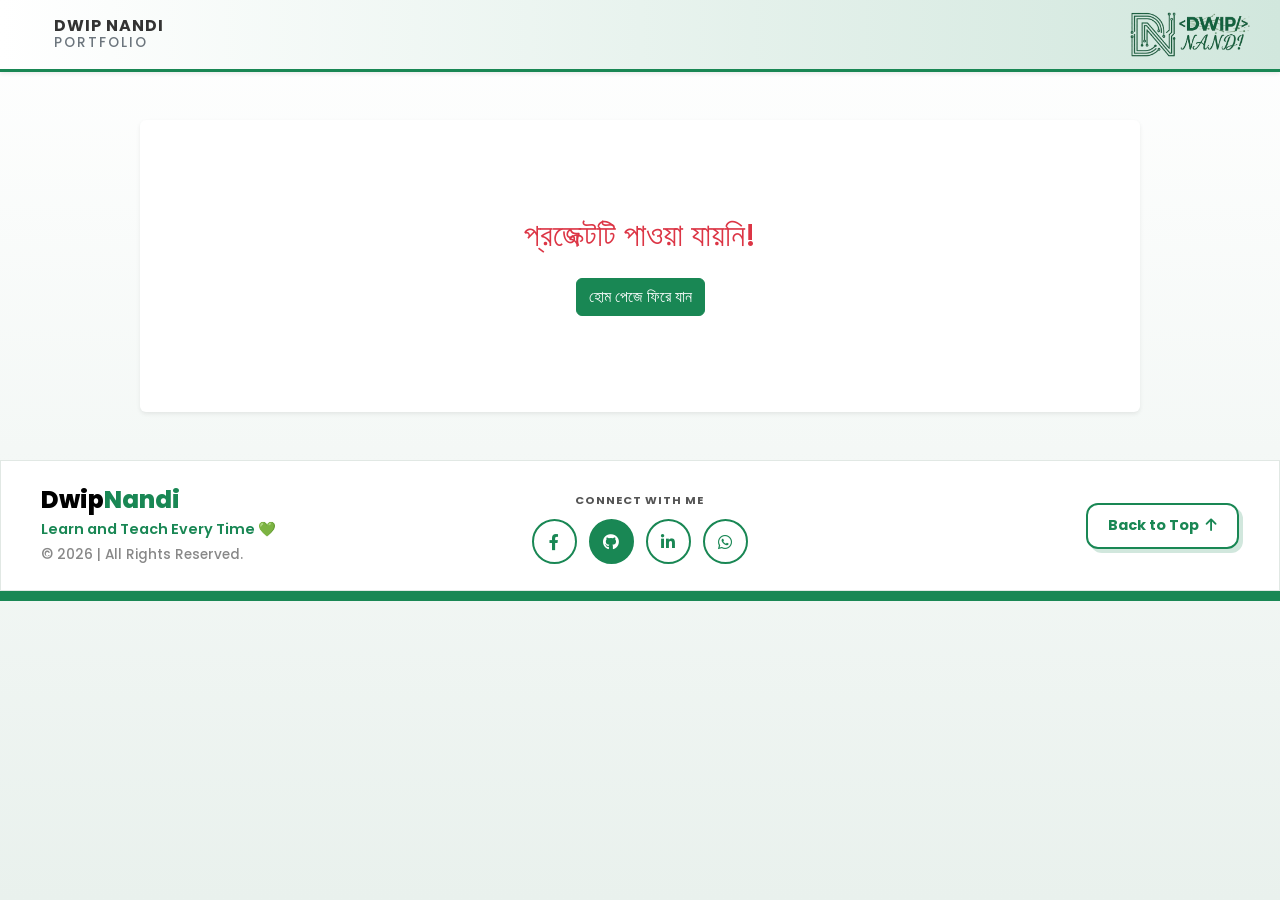
<file: project-details.html>
<!DOCTYPE html>
<html lang="en">
<head>
    <meta charset="UTF-8">
    <meta name="viewport" content="width=device-width, initial-scale=1.0">
    <title>Dwip Nandi | Project Details</title>
    <link rel="icon" type="image/x-icon" href="images/favicon.png">
    <link href="https://cdn.jsdelivr.net/npm/bootstrap@5.3.0/dist/css/bootstrap.min.css" rel="stylesheet">
    <link rel="stylesheet" href="https://cdnjs.cloudflare.com/ajax/libs/font-awesome/6.0.0/css/all.min.css">
    <link href="https://fonts.googleapis.com/css2?family=Poppins:wght@300;400;600;700&display=swap" rel="stylesheet">
    <link rel="stylesheet" href="style.css"> 
    
    <style>
        body {
            font-family: 'Poppins', sans-serif;
            background-color: #f8f9fa;
        }

        /* ডিটেইলস পেজের ইমেজের জন্য কাস্টম স্টাইল */
        .screenshot-card {
            background: #fff;
            padding: 10px;
            border-radius: 12px;
            box-shadow: 0 4px 12px rgba(0,0,0,0.05);
            transition: transform 0.3s ease, box-shadow 0.3s ease;
        }
        .screenshot-card:hover {
            transform: translateY(-5px);
            box-shadow: 0 8px 20px rgba(25, 135, 84, 0.15);
        }
        .screenshot-img {
            width: 100%;
            height: 190px;
            object-fit: cover;
            border-radius: 8px;
        }
        
        /* কাস্টম স্ক্রিনশট ডেসক্রিপশন/ক্যাপশন */
        .screenshot-caption {
            color: #198754 !important;
            font-size: 0.9rem;
            font-weight: 600;
            margin-top: 12px;
            margin-bottom: 2px;
        }
        
        /* ব্যাক বাটনের কাস্টম হোভার স্টাইল */
        .btn-custom-back {
            border-color: #198754 !important;
            color: #198754 !important;
            transition: all 0.3s ease-in-out;
            font-weight: 600;
            border-radius: 6px;
        }
        .btn-custom-back:hover {
            background-color: #198754 !important;
            color: #fff !important;
            transform: translateX(-3px);
        }

        /* My Projects প্রধান টাইটেল স্টাইল */
        .page-main-title {
            color: #198754;
            font-weight: 700;
            border-left: 5px solid #198754;
            padding-left: 15px;
            margin-bottom: 30px;
            font-size: 2.2rem;
            line-height: 1.1;
        }

        /* প্রতিটি সেকশনের সাব-হেডিং স্টাইল */
        .section-title {
            color: #212529;
            font-weight: 600;
            font-size: 1.4rem;
            position: relative;
            padding-bottom: 10px;
            margin-bottom: 25px;
        }
        .section-title::after {
            content: '';
            position: absolute;
            left: 0;
            bottom: 0;
            width: 50px;
            height: 3px;
            background-color: #198754;
            border-radius: 2px;
        }

        /* প্রজেক্ট ডেসক্রিপশন টেক্সট স্টাইল */
        #project-desc {
            color: #343a40 !important; /* প্রফেশনাল ডার্ক চারকোল কালার */
            font-size: 1.05rem;
            line-height: 1.8;
            text-align: justify;
            white-space: pre-line; /* নিউলাইন বা ব্রেকগুলো বজায় রাখার জন্য */
        }

        /* প্রিমিয়াম টেকনোলজি ব্যাজ */
        .tech-badge {
            background-color: rgba(25, 135, 84, 0.08) !important;
            color: #198754 !important;
            border: 1px solid rgba(25, 135, 84, 0.2);
            padding: 6px 14px;
            font-size: 0.85rem;
            font-weight: 600;
            border-radius: 50px;
        }

        /* ব্র্যান্ড নেমের নিচের Portfolio সাবটেক্সট */
        .brand-container {
            display: flex;
            flex-direction: column;
        }
        .portfolio-subtext {
            font-size: 0.85rem;
            color: #6c757d;
            letter-spacing: 2px;
            text-transform: uppercase;
            font-weight: 500;
            margin-top: -2px;
        }

        .video-container {
            position: relative;
            padding-bottom: 56.25%;
            height: 0;
            overflow: hidden;
            border-radius: 12px;
            box-shadow: 0 4px 15px rgba(0,0,0,0.08);
        }
        .video-container iframe {
            position: absolute;
            top: 0;
            left: 0;
            width: 100%;
            height: 100%;
            border: 0;
        }
        #content {
            width: 100% !important;
            padding-left: 0 !important;
            margin-left: 0 !important;
        }
    </style>
</head>
<body>

    <div id="content">
        
        <div class="top-navbar shadow-sm d-flex align-items-center">
            <div class="ms-4 brand-container">
                <div class="brand-name" style="margin-bottom: 0; line-height: 1.2;">DWIP NANDI</div>
                <div class="portfolio-subtext">Portfolio</div>
            </div>
            <div class="ms-auto logo-section">
                <a href="index.html#home"><img src="DwipNandi.png" alt="Logo" class="top-logo"></a>
            </div>
        </div>

        <div class="container bg-white my-5 p-4 p-md-5 rounded shadow-sm" id="details-container" style="max-width: 1000px;">
            
            <h2 class="page-main-title">My Projects</h2>

            <a href="index.html#projects" class="btn btn-custom-back btn-sm mb-4">← Go to the Project List...</a>

            <h1 id="project-title" class="fw-bold text-dark mb-3" style="font-size: 2.5rem;">Project Title</h1>
            <div id="project-tech" class="mb-4 d-flex flex-wrap gap-2"></div>

            <hr class="my-4" style="opacity: 0.15;">

            <h3 class="section-title">Project Features & Screenshots</h3>
            <div class="row g-4 mb-5" id="project-screenshots"></div>

            <h3 class="section-title">Project Description</h3>
            <p id="project-desc" class="mb-5">
                project description is there...
            </p>

            <div id="video-section" class="d-none">
                <h3 class="section-title">Project Video</h3>
                <div class="video-container mb-4">
                    <iframe id="project-video" src="" allowfullscreen></iframe>
                </div>
            </div>
        </div>

        <div class="container_footer pb-2">
            <footer id="footer" class="footer-card shadow-sm">
                <div class="row align-items-center">
                    <div class="col-lg-4 col-md-12 text-center text-lg-start mb-3 mb-lg-0">
                        <h4 class="footer-logo mb-1">Dwip<span>Nandi</span></h4>
                        <p class="footer-tagline mb-1">Learn and Teach Every Time 💚</p>
                        <p class="footer-copy mb-0">© <span id="currentYear"></span> | All Rights Reserved.</p>
                    </div>
                    <div class="col-lg-4 col-md-6 text-center mb-3 mb-lg-0">
                        <span class="social-label">CONNECT WITH ME</span>
                        <div class="footer-social-icons mt-2">
                            <a href="#" class="social-circle"><i class="fab fa-facebook-f"></i></a>
                            <a href="#" class="social-circle active"><i class="fab fa-github"></i></a>
                            <a href="#" class="social-circle"><i class="fab fa-linkedin-in"></i></a>
                            <a href="#" class="social-circle"><i class="fab fa-whatsapp"></i></a>
                        </div>
                    </div>
                    <div class="col-lg-4 col-md-6 text-center text-lg-end">
                        <a href="index.html#home" class="btn-back-top">
                            Back to Top <i class="fas fa-arrow-up ms-1"></i>
                        </a>
                    </div>
                </div>
            </footer>
        </div>

    </div>

    <script src="https://cdn.jsdelivr.net/npm/bootstrap@5.3.0/dist/js/bootstrap.bundle.min.js"></script>

    <script>
        document.getElementById('currentYear').textContent = new Date().getFullYear();
        const projectsData = {
            "store-management": {
                title: "Stockify",
                tech: ["PHP", "MySQL", "Bootstrap","JavaScript","HTML","CSS"],
                desc: `Stockify is a dynamic, all-in-one store and inventory management system designed to effortlessly streamline operations for any business. Built with a focus on automation and user experience, it bridges the gap between merchants and customers through an intuitive dual-panel architecture. It features smart automation like barcode scanning for instantaneous sales and stock updates, alongside proactive notifications that alert the admin before a product runs out of stock or expires. With built-in analytical tools like Profit and Discount calendars, Stockify empowers business owners with data-driven insights while keeping customers engaged with real-time deals.

                Key Features:
                   • Smart Barcode Scanning: Seamlessly add new items to the inventory and process sales instantly by simply scanning product barcodes.

                   • Dynamic Stock & Expiry Control: Track inventory levels and expiration dates effortlessly, with automated notifications for low-stock items and options to dynamically remove expired products.

                   • Interactive Profit Calendar: A visual calendar dashboard that tracks daily and monthly revenue, displaying exact profit margins per product and overall business growth.

                   • Customer-Centric Discount Calendar: A dedicated public calendar where buyers can instantly check active deals, current discounts, and special offers of the day.

                   • Dual-Panel Architecture: Features a highly secure, login-protected Admin/Seller Panel for business management, and a hassle-free, login-free Customer Panel for buyers.

                   • Advanced Daily & Monthly Reporting: Generates comprehensive daily and monthly reports tracking total products added, items sold, and detailed financial performance.`,
                screenshots: [
                    { src: "project_img/project1/screenshot1.png", caption: "Admin Login" }, 
                    { src: "project_img/project1/screenshot3.png", caption: "Product List for Customer" }, 
                    { src: "project_img/project1/screenshot5.png", caption: "Feature Products" }, 
                    { src: "project_img/project1/screenshot6.png", caption: "Discount Calender" }, 
                    { src: "project_img/project1/screenshot7.png", caption: "Main dashbord" }, 
                    { src: "project_img/project1/screenshot9.png", caption: "main dash bord" }, 
                    { src: "project_img/project1/screenshot10.png", caption: "profit calender" }, 
                    { src: "project_img/project1/screenshot11.png", caption: "Add product" }, 
                    { src: "project_img/project1/screenshot12.png", caption: "Product list for Saler" }, 
                    
                ],
                videoUrl: "https://www.youtube.com/embed" 
            },
       
            "next-gen-ai-platform": {
                title: "Next-Gen AI Platform",
                tech: ["Laravel", "Groq API", "Bootstrap CSS", "JavaScript", "HTML", "CSS"],
                desc: `Next-Gen AI Platform is an advanced, AI-driven mock interview and interactive learning ecosystem engineered to help candidates and students master their viva preparations. Powered by Laravel and integrated with the ultra-fast Groq API, this platform delivers a highly responsive and realistic environment to simulate professional job interviews and academic labs. With full voice and text interaction capabilities, it bridges the gap between theoretical knowledge and real-time communication success.

                Key Features:
                  • Smart Admin & AI Training Panel: Allows administrators or instructors to pre-configure specialized fields, target sectors, or custom interview topics. It features advanced AI behavior prompting, enabling users to inject specific guidelines and custom datasets that train the AI to ask precise, context-aware questions during sessions.

                  • Dynamic Interview Room (CV-Based Evaluation): An automated simulation chamber where candidates can dynamically upload their custom CVs to experience a tailored job interview. Users can type their answers to the AI's prompts, which are then analyzed in real-time to generate instant scores out of 10, highlight precise areas of improvement, and deliver an overall performance grade.

                  • Interactive AI Study Lab (Voice & Text Interaction): A next-gen educational hub built for deep learning. Students can upload a document or type a specific topic, and the AI will read out the questions dynamically using Voice-to-Text and Text-to-Voice. Users can respond by either typing or talking directly, and the AI evaluates the logical accuracy and validity of their inputs instantly.`,
                screenshots: [
                  { src: "project_img/project2/project2.png", caption: "Next-Gen AI Platform Hub" }, 
                  { src: "project_img/project2/screenshot5.png", caption: "Admin Panel & AI Training Settings" }, 
                  { src: "project_img/project2/screenshot3.png", caption: "Interview Room - Dynamic CV Upload" }, 
                  { src: "project_img/project2/screenshot1.png", caption: "AI Study Lab - Voice & Text Interaction" },
                  { src: "project_img/project2/screenshot2.png", caption: "Result of Interview" },
                  { src: "project_img/project2/screenshot4.png", caption: "Result & Analysis" }
               ],
               videoUrl: "https://www.youtube.com/embed/" 
            },
            "identity-track": {
                title: "IdentityTrack",
                tech: ["PHP (OOP)", "MySQL", "Bootstrap", "JavaScript", "HTML", "CSS"],
                desc: `IdentityTrack is a centralized genealogical tracking and heritage preservation ecosystem built with Core PHP and MySQL, heavily anchored on Tree Data Structure mechanics. It addresses a critical modern problem—the gradual loss of ancestral records, documents, and historical identities across generations. By mapping lineages in a dynamic, generation-wise hierarchy, it allows users to link great-grandparents to future descendants seamlessly. Beyond tracing roots, IdentityTrack serves as a secure, multidimensional archive that preserves cultural legacy and tracks hereditary medical histories to promote proactive health awareness among future generations.

                Key Features:
                  • Dynamic Tree-Based CRUD Navigation: Features an intuitive, algorithmically driven tree layout where users can visualize lineages and dynamically add, update, or remove parent and child nodes in real-time.

                  • Multi-Category Relational Data Vault: Structures data highly efficiently by maintaining isolated database tables for deep categorization, including Comprehensive Personal Details, Educational History, Professional/Career Paths, and Vital Medical Records.

                  • Exclusive Family Namespacing: Integrates a strict registration system allowing each family unit to secure a globally unique family identifier name, preventing duplicate configurations.

                  • Multimedia Heritage Archiving: Equipped with a robust storage system supporting documents, historic photographs, audio clips, and legacy videos to keep ancestral memories alive forever.

                  • Generation-Aware Search & UI: Implements granular filtering algorithms to locate specific individuals or whole generations instantly. Fully integrated with an OOP-secured backend and an optimized Night Mode toggle for enhanced user experience.`,
                screenshots: [
                  { src: "project_img/project3/project4.png", caption: "Interactive Tree Structure Interface" }, 
                  { src: "project_img/project3/screenshot6.png", caption: "Multi-Category Relational Dashboard" }, 
                  { src: "project_img/project3/screenshot8.png", caption: "Hereditary Medical Record Tracking" }, 
                  { src: "project_img/project3/screenshot14.png", caption: "Generation-Wise Advanced Search" },
                  { src: "project_img/project3/screenshot7.png", caption: "Night Mode UI Layout" },
                  { src: "project_img/project3/screenshot11.png", caption: "Dynamic update delete feature" },
                  { src: "project_img/project3/screenshot10.png", caption: "Relation show via step" },
                  { src: "project_img/project3/screenshot5.png", caption: "New Identity registration" },
                  { src: "project_img/project3/screenshot4.png", caption: "Check Identity availaility" }
                ],
                videoUrl: "" 
            },


            "corpflow-erp": {
                title: "CorpFlow ERP",
                tech: ["PHP (OOP)", "MySQL", "JavaScript", "HTML", "CSS"],
                desc: `CorpFlow ERP is a robust, modular enterprise resource planning system engineered with a core focus on PHP Object-Oriented Programming (OOP) principles. The platform is designed to provide seamless administrative control over corporate resources, asset lifecycles, and internal support ticketing systems. By leveraging clean OOP architecture, CorpFlow ensures scalability, data integrity, and efficient management of company workflows through a centralized, role-based admin interface.

                Key Features:
                   • Role-Based Access Control: A secure, multi-tier login system that differentiates administrative privileges, ensuring sensitive data is managed only by authorized personnel.

                   • Integrated Ticketing System: A streamlined module for managing workplace issues, allowing employees to submit tickets and administrators to track, prioritize, and resolve them in real-time (Screenshot 2026-07-05 164807.png).

                   • Asset Inventory Management: A comprehensive tracking system to monitor office electronics and networking assets, keeping a clear record of their assignment status and serial numbers.

                   • Centralized Dashboard: Provides an instant overview of organizational health, including ticket summaries and performance metrics, helping admins make data-driven decisions at a glance.`,
                screenshots: [
                   { src: "project_img/project4/project3.png", caption: "Admin Pannel" }, 
                   { src: "project_img/project4/screenshot1.png", caption: "Login Authentication Interface" }, 
                   { src: "project_img/project4/screenshot2.png", caption: "Admin Dashboard Overview" }, 
                   { src: "project_img/project4/screenshot3.png", caption: "Ticket Management System" }, 
                   { src: "project_img/project4/screenshot4.png", caption: "New Ticket Submission Form" },
                   { src: "project_img/project4/screenshot5.png", caption: "Asset Inventory & Tracking" }
    ],
    videoUrl: "https://www.youtube.com/embed/" 
},

            "ai-study-aaaa": {
                title: "AI Study Lab",
                tech: ["Laravel", "Tailwind CSS", "Python API"],
                desc: `ইঞ্জিনিয়ারিং স্টুডেন্টদের জন্য একটি আধুনিক ভয়েস-অ্যাসিস্টেড ল্যাব প্ল্যাটফর্ম যা জটিল টপিকগুলোকে সহজ করে তোলে। এই প্ল্যাটফর্মে এআই ভয়েস কমান্ডের মাধ্যমে বিভিন্ন ল্যাব এক্সপেরিমেন্টের গایدলাইন এবং সリューション সহজেই খুঁজে পাওয়া যায়।`,
                screenshots: [
                    { src: "images/project2.png", caption: "হোম পেজ ও এআই ইন্টারফেস" },
                    { src: "images/project2_lab.png", caption: "ভয়েস কমান্ড এক্সপেরিমেন্ট প্যানেল" }
                ],
                videoUrl: "https://www.youtube.com/embed/dQw4w9WgXcQ" 
            }


        };

        const urlParams = new URLSearchParams(window.location.search);
        const projectId = urlParams.get('id');

        if (projectId && projectsData[projectId]) {
            const project = projectsData[projectId];
            document.getElementById('project-title').innerText = project.title;
            document.getElementById('project-desc').innerText = project.desc;

            const techContainer = document.getElementById('project-tech');
            project.tech.forEach(t => {
                techContainer.innerHTML += `<span class="badge tech-badge">${t}</span>`;
            });

            const screenshotContainer = document.getElementById('project-screenshots');
            project.screenshots.forEach(item => {
                screenshotContainer.innerHTML += `
                    <div class="col-sm-6 col-md-6 col-lg-4">
                        <div class="screenshot-card text-center">
                            <img src="${item.src}" class="screenshot-img" alt="${project.title}" onerror="this.src='https://placehold.co/600x400?text=No+Image'">
                            <p class="screenshot-caption">${item.caption}</p>
                        </div>
                    </div>
                `;
            });

            if (project.videoUrl) {
                document.getElementById('project-video').src = project.videoUrl;
                document.getElementById('video-section').classList.remove('d-none');
            }
        } else {
            document.getElementById('details-container').innerHTML = `
                <div class="text-center py-5">
                    <h2 class="text-danger">প্রজেক্টটি পাওয়া যায়নি!</h2>
                    <a href="index.html" class="btn btn-success mt-3">হোম পেজে ফিরে যান</a>
                </div>
            `;
        }
    </script>
</body>
</html>
</file>
<file: style.css>
:root {
    --green-dark: #157347;
    --green-main: #198754;
    --green-light: #e9f5ee;
    --sidebar-width: 260px;
}

body {
    font-family: 'Poppins', sans-serif;
    background-color: #f8fdfb;
    overflow-x: hidden;
    background: linear-gradient(180deg, #ffffff 0%, #e9f1ed 100%);
    background-attachment: fixed; /* স্ক্রল করলেও ব্যাকগ্রাউন্ড স্থির থাকবে */
}

/* Sidebar Styling */
#sidebar {
    width: 260px;
    height: 100vh;
    position: fixed;
    top: 0;
    left: 0;
    background: linear-gradient(180deg, #ffffff 0%, #d1e7dd 100%);
    box-shadow: 4px 0 20px rgba(25, 135, 84, 0.1);
    transition: all 0.4s cubic-bezier(0.77, 0, 0.175, 1);
    z-index: 1000;
    border-right: 1px solid rgba(25, 135, 84, 0.2);
    
    /* ফ্লেক্সবক্স ব্যবহার করে হেডার আর মেনু আলাদা করা হয়েছে */
    display: flex;
    flex-direction: column;
}

/* সাইডবার হেডার - এটি সবসময় উপরে স্থির থাকবে */
#sidebar .sidebar-header {
    padding: 50px 25px 20px 25px;
    text-align: center;
    border-bottom: 1px solid rgba(25, 135, 84, 0.1);
    flex-shrink: 0; /* এটি যেন স্ক্রল না হয় */
    background: transparent;
}

#sidebar .sidebar-header h3 {
    color: #198754;
    font-weight: 800;
    font-size: 1.5rem;
    letter-spacing: 2px;
    margin: 0;
    text-transform: uppercase;
}

/* মেনু লিস্ট - শুধু এই অংশটুকু স্ক্রল করবে */
#sidebar ul {
    flex-grow: 1; 
    overflow-y: auto; /* এখানে স্ক্রলিং চালু করা হয়েছে */
    overflow-x: hidden;
    padding: 10px 0 30px 0;
    list-style: none;
    margin: 0;
}

/* --- প্রিমিয়াম স্ক্রলবার ডিজাইন --- */
#sidebar ul::-webkit-scrollbar {
    width: 5px;
}
#sidebar ul::-webkit-scrollbar-thumb {
    background: #198754;
    border-radius: 10px;
}

/* মেনু আইটেম ও তোর আগের সব স্টাইল */
#sidebar ul li a {
    padding: 15px 25px;
    display: flex;
    align-items: center;
    color: #444;
    text-decoration: none;
    font-weight: 500;
    margin: 5px 15px;
    border-radius: 12px;
    transition: all 0.3s ease;
    position: relative;
}

/* আইকন স্টাইল */
#sidebar ul li a i {
    margin-right: 15px;
    color: #198754;
    font-size: 1.2rem;
    transition: 0.3s;
}

/* --- সেই ডাইনামিক হোভার ইফেক্ট --- */
#sidebar ul li a:hover {
    background-color: #ffffff;
    color: #157347;
    transform: translateX(10px); /* ডানে সরে আসার সেই সুন্দর ইফেক্ট */
    box-shadow: 0 5px 15px rgba(25, 135, 84, 0.1);
}

#sidebar ul li a:hover i {
    transform: scale(1.2) rotate(-5deg);
}

/* একটিভ মেনু স্টাইল */
#sidebar ul li.active a {
    background-color: #198754;
    color: #ffffff !important;
    box-shadow: 0 8px 20px rgba(25, 135, 84, 0.2);
}

#sidebar ul li.active a i {
    color: #ffffff;
}

/* যখন মেনু হাইড হবে */
#sidebar.active {
    margin-left: -260px;
}

/* Content Area */
#content {
    width: calc(100% - var(--sidebar-width));
    margin-left: var(--sidebar-width);
    transition: all 0.3s;
    min-height: 100vh;
}

#content.active {
    width: 100%;
    margin-left: 0;
}

/* Top Navbar with Bars Icon */
.top-navbar {
    padding: 15px 30px;
    background: #fff;
    display: flex;
    align-items: center;
    position: sticky;
    top: 0;
    z-index: 99;
}

.toggle-icon {
    cursor: pointer;
    font-size: 22px;
    color: var(--green-main);
    transition: 0.3s;
}

.toggle-icon:hover {
    transform: scale(1.1);
}

.brand-name {
    font-weight: 700;
    color: #333;
    letter-spacing: 1px;
}

/* টপ বার লোগো স্টাইল */
.logo-section {
    display: flex;
    align-items: center;
}

.top-logo {
    height: 40px; /* তোর লোগোর উচ্চতা অনুযায়ী এটা পরিবর্তন করতে পারিস */
    width: auto;
    object-fit: contain;
    transition: 0.3s;
}

.top-logo:hover {
    transform: scale(1.1); /* লোগোর ওপর মাউস নিলে একটু বড় হবে */
}

/* মোবাইল ভিউতে লোগো ছোট করার জন্য */
@media (max-width: 576px) {
    .top-logo {
        height: 30px;
    }
}

/* top bar backround */
.top-navbar {
    padding: 12px 30px;
    /* ব্যাকগ্রাউন্ড গ্রিন কালারটা আরেকটু ডিপ করা হয়েছে */
    background: linear-gradient(90deg, #ffffff 0%, #d1e7dd 100%);
    display: flex;
    align-items: center;
    position: sticky;
    top: 0;
    z-index: 99;
    /* নিচে একটি শক্তিশালী গ্রিন বর্ডার */
    border-bottom: 3px solid #198754;
    box-shadow: 0 4px 12px rgba(0, 0, 0, 0.08);
}

/* টগল আইকনের জন্য নতুন হোভার ইফেক্ট */
.toggle-icon {
    cursor: pointer;
    font-size: 24px;
    color: #198754;
    padding: 8px;
    border-radius: 50%;
    transition: all 0.4s ease; /* স্মুথ ট্রানজিশন */
    display: flex;
    align-items: center;
    justify-content: center;
}

.toggle-icon:hover {
    background-color: #198754; /* হোভার করলে ব্যাকগ্রাউন্ড গ্রিন হবে */
    color: #ffffff; /* আইকন সাদা হয়ে যাবে */
    transform: rotate(90deg); /* আইকনটি ৯০ ডিগ্রি ঘুরবে, যা দেখতে ডাইনামিক লাগে */
}

/* ব্র্যান্ড নেম বা নামের জন্য হোভার */
.brand-name {
    font-weight: 700;
    color: #333;
    letter-spacing: 1px;
    cursor: default;
    transition: 0.3s;
}

.brand-name:hover {
    color: #198754; /* নামের ওপর মাউস নিলে গ্রিন হবে */
    text-shadow: 1px 1px 2px rgba(25, 135, 84, 0.2);
}

/* লোগোর জন্য হোভার ইফেক্ট */
.top-logo {
    height: 45px;
    width: auto;
    transition: all 0.3s ease;
}

.top-logo:hover {
    transform: scale(1.15) rotate(-5deg); /* লোগো একটু বড় হবে এবং হালকা বাঁকবে */
    filter: drop-shadow(0 5px 10px rgba(0, 0, 0, 0.2));
}
/* for why my profile start at under the top ber */
section {
    scroll-margin-top: 80px; 
}

/* কন্টেন্ট এরিয়ার মেইন সেটিংস */
#content {
    min-height: 100vh;
}
/* Section Designs */
.section-title {
    color: var(--green-main);
    font-weight: 700;
    border-left: 5px solid var(--green-main);
    padding-left: 15px;
    margin-bottom: 25px;
}

.slider-container {
    border-radius: 15px;
    overflow: hidden;
    border: 4px solid #fff;
}

.carousel-item img {
    height: 400px;
    object-fit: cover;
}

/* স্লাইডারের মেইন ইমেজ স্টাইল */
.slider-img {
    width: 100%;
    object-fit: cover; /* এটি ছবিকে স্ট্রেচ হতে দেবে না, বরং সুন্দরভাবে ফিট করবে */
    object-position: center; /* ছবির মাঝখানের অংশকে ফোকাসে রাখবে */
}

/* ডেক্সটপের জন্য সাইজ (১৬:৯ রেশিও সাধারণত স্ট্যান্ডার্ড) */
@media (min-width: 992px) {
    .slider-img {
        height: 500px; /* তোর পছন্দমতো হাইট দিতে পারিস */
    }
}

/* ট্যাবলেটের জন্য সাইজ */
@media (min-width: 576px) and (max-width: 991px) {
    .slider-img {
        height: 400px;
    }
}

/* ফোনের জন্য সাইজ (যেহেতু ফোন ভিউ লম্বা হয়) */
@media (max-width: 575px) {
    .slider-img {
        height: 550px; /* ফোনের লম্বা ইমেজের জন্য হাইট বাড়িয়ে দেওয়া হয়েছে */
    }
}

.project-card {
    transition: 0.3s;
    border-radius: 15px;
}

.project-card:hover {
    transform: translateY(-10px);
    box-shadow: 0 15px 30px rgba(25, 135, 84, 0.1) !important;
}

.gallery-item {
    cursor: pointer;
    transition: 0.4s;
}

.gallery-item:hover {
    transform: scale(1.05);
    filter: brightness(80%);
}

.social-icons a {
    color: #666;
    font-size: 20px;
    margin: 0 10px;
    transition: 0.3s;
}

.social-icons a:hover {
    color: var(--green-main);
}

/* Responsiveness */
@media (max-width: 768px) {
    #sidebar { margin-left: calc(-1 * var(--sidebar-width)); }
    #content { margin-left: 0; width: 100%; }
    #sidebar.active { margin-left: 0; }
}

/* কন্টেন্ট এরিয়ার কার্ডগুলো যেন সাদা থাকে, তাহলে ওগুলো ভেসে উঠবে */
.section-card {
    background: #ffffff;
    border-radius: 15px;
    padding: 30px;
    box-shadow: 0 10px 30px rgba(25, 135, 84, 0.05);
    margin-bottom: 30px;
}

.content-section {
    background: #ffffff;
    border-radius: 15px;
    padding: 30px;
    margin-bottom: 25px;
    box-shadow: 0 4px 20px rgba(0, 0, 0, 0.05); /* হালকা শ্যাডো */
    border: 1px solid rgba(25, 135, 84, 0.1); /* হালকা সবুজ বর্ডার */
}

/* my-profile section */
.stat-box {
    background: #fff;
    padding: 25px;
    border-radius: 15px;
    border-bottom: 3px solid #198754; /* নিচে একটি সবুজ বর্ডার */
    transition: transform 0.3s ease, box-shadow 0.3s ease;
}

.stat-box:hover {
    transform: translateY(-8px); /* হোভার করলে সামান্য উপরে উঠবে */
    box-shadow: 0 10px 20px rgba(25, 135, 84, 0.15) !important;
}

.stat-box i {
    font-size: 2rem;
}

.stat-box h2 {
    font-weight: 800;
    margin-bottom: 5px;
}

.stat-box p {
    font-size: 0.9rem;
    color: #6c757d;
    font-weight: 500;
    margin: 0;
}

/* সোশ্যাল আইকন স্টাইল */
.social-icons a {
    font-size: 1.5rem;
    /* color: #198754; */
    transition: 0.3s;
}

.social-icons a:hover {
    color: #157347;
}
.profile-card{
    border-bottom: 3px solid #157347;
}

/* ------------------------------------About me section---------------- */
/* সেকশন টাইটেল */
.section-title {
    color: #198754;
    font-weight: 700;
    font-size: 2rem;
}

/* কাস্টম কন্টেইনার: এটিই মূল কাজ করবে */
.custom-profile-container {
    max-width: 100%;
    width: 100%; 
    margin: 0 auto; /* মাঝখানে রাখার জন্য */
    background: #ffffff;
    border-radius: 15px;
    border: 1px solid #e0e0e0;
    overflow: hidden;
    border-bottom: 3px solid #198754;
}

/* ইমেজ এডজাস্টমেন্ট */
.about-image-wrapper {
    padding: 20px;
}

.about-img {
    border-radius: 50%;
    border: 3px solid #198754;
    max-height: 280px;
    object-fit: cover;
    transition: 0.3s;
}

/* টেক্সট এডজাস্টমেন্ট */
.about-content {
    padding: 40px 50px 40px 20px;
}

.main-name {
    font-size: 2.2rem;
    color: #222;
}

.sub-title {
    color: #198754;
    font-weight: 600;
}

.about-description {
    font-size: 1.05rem;
    line-height: 1.6;
}

/* বাটন ডিজাইন */
.info-btn {
    padding: 8px 22px;
    border: 2px solid #198754;
    border-radius: 6px;
    color: #198754;
    background: transparent;
    font-weight: 600;
    cursor: pointer;
    transition: all 0.3s ease;
}

.info-btn:hover, .info-btn.active {
    background-color: #198754;
    color: #fff;
    box-shadow: 0 4px 8px rgba(25, 135, 84, 0.2);
}

/* মোবাইল ভিউর জন্য সাইজ ঠিক করা */
@media (max-width: 100%) {
    .custom-profile-container {
        width: 95%; /* ছোট স্ক্রিনে সাইজ এডজাস্ট */
    }
}

@media (max-width: 768px) {
    .about-content {
        padding: 20px 30px 40px 30px;
        text-align: center;
    }
    .about-buttons {
        justify-content: center;
    }
}

/*  --------------------------  my projects----------------------- */
.project-card {
    border-radius: 15px;
    overflow: hidden;
    transition: transform 0.3s ease, box-shadow 0.3s ease;
    border-bottom: 3px solid #198754 !important; /* তোর সিগনেচার সবুজ বর্ডার */
    background: #fff;
}

.project-card:hover {
    transform: translateY(-10px);
    box-shadow: 0 15px 30px rgba(0, 0, 0, 0.1) !important;
}

/* ইমেজ কন্টেইনার */
.project-img-container {
    position: relative;
    height: 220px;
    overflow: hidden;
}

.project-img-container img {
    width: 100%;
    height: 100%;
    object-fit: cover;
    transition: transform 0.5s ease;
}

.project-card:hover .project-img-container img {
    transform: scale(1.1);
}

/* টেক স্ট্যাক (Tech Stacks) স্টাইল */
.stack-item {
    background: #f1f8f5;
    color: #198754;
    padding: 4px 12px;
    border-radius: 20px;
    font-size: 12px;
    font-weight: 600;
    margin-right: 5px;
    display: inline-block;
}

/* লাইভ বাটন (তোর আগের সেকশনের বাটন স্টাইল ফলো করা হয়েছে) */
.live-btn {
    text-decoration: none;
    padding: 8px 25px;
    border: 2px solid #198754;
    border-radius: 6px;
    color: #198754;
    font-weight: 600;
    transition: all 0.3s ease;
    background: transparent;
}

.live-btn:hover {
    background-color: #198754;
    color: #fff;
    box-shadow: 0 5px 15px rgba(25, 135, 84, 0.3);
}
/*  --------------------------my skills section-------------- */
#skills {
    background-color: #f0f4f2; /* হালকা গ্রিন-হোয়াইট ব্যাকগ্রাউন্ড */
    padding: 80px 0;
}

/* স্কিল কার্ড ডিজাইন (সাদা থিম ও গভীর শ্যাডো) */
.skill-card {
    background-color: #ffffff; /* পিওর হোয়াইট ব্যাকগ্রাউন্ড */
    border-radius: 15px;
    padding: 40px 20px;
    text-align: center;
    transition: all 0.4s cubic-bezier(0.175, 0.885, 0.32, 1.275);
    border: 1px solid #e1e8e4;
    height: 100%;
    display: flex;
    flex-direction: column;
    justify-content: center;
    align-items: center;
    position: relative;
    z-index: 1;
    /* গভীর শ্যাডো ইফেক্ট */
    box-shadow: 10px 10px 20px rgba(0, 0, 0, 0.08); 
}

/* কার্ড স্ট্যাক ইফেক্ট (গভীর শ্যাডো লেয়ার) */
.skill-card::after {
    content: '';
    position: absolute;
    top: 12px;
    right: -12px;
    width: 100%;
    height: 100%;
    background-color: #bee2d2; /* হালকা সবুজ ব্যাক লেয়ার */
    border-radius: 15px;
    z-index: -1;
    transition: all 0.3s ease;
    box-shadow: 5px 5px 15px rgba(22, 101, 64, 0.714);
}

/* আইকন স্টাইল */
.skill-icon {
    font-size: 2.5rem;
    color: #198754; /* শুরুতে আইকন সবুজ */
    margin-bottom: 20px;
    transition: all 0.3s ease;
}

.skill-name {
    color: #2d3436; /* ডার্ক টেক্সট (ব্ল্যাক নয়) */
    font-size: 1.1rem;
    font-weight: 600;
    margin: 0;
}

/* হোভার এফেক্ট: গ্রিন ও হোয়াইট কম্বিনেশন */
.skill-card:hover {
    transform: translate(-8px, -8px); /* একটু বেশি উপরে সরবে */
    background-color: #062f1c; /* কার্ড সবুজ হয়ে যাবে */
    border-color: #21905c;
}

.skill-card:hover .skill-icon {
    transform: rotate(10deg) scale(1.1);
    color: #ffffff; /* হোভারে আইকন সাদা */
}

.skill-card:hover .skill-name {
    color: #ffffff; /* হোভারে নাম সাদা */
}

.skill-card:hover::after {
    top: 6px;
    right: -6px;
    background-color: #146c43; /* ব্যাক লেয়ার গাঢ় সবুজ হবে */
    box-shadow: 15px 15px 30px rgba(25, 135, 84, 0.3); /* শ্যাডো আরও গভীর হবে */
}

/* মোবাইল ভিউ এডজাস্টমেন্ট */
@media (max-width: 576px) {
    .skill-card {
        padding: 30px 15px;
        box-shadow: 5px 5px 15px rgba(0, 0, 0, 0.05);
    }
    .skill-card::after {
        display: none; /* মোবাইলে ক্লিন লুকের জন্য স্ট্যাক অফ */
    }
}
/* -----------------------------resume section-------------------------- */
#resume {
    background-color: #ffffff; /* ক্লিন হোয়াইট */
    padding: 80px 0;
}

/* রেজুমে কার্ড ডিজাইন */
.resume-card {
    background-color: #f8fbf9; /* খুব হালকা গ্রিনিশ-হোয়াইট */
    border-radius: 15px;
    padding: 30px;
    border-left: 6px solid #198754; /* সিগনেচার গ্রিন বর্ডার */
    position: relative;
    z-index: 1;
    transition: all 0.4s cubic-bezier(0.4, 0, 0.2, 1);
    box-shadow: 8px 8px 25px rgba(0, 0, 0, 0.04); /* সফট শ্যাডো */
    overflow: hidden;
}

/* Card-Stack Effect (পেছনের লেয়ার) */
.resume-card::after {
    content: '';
    position: absolute;
    top: 12px;
    right: -12px;
    width: 100%;
    height: 100%;
    background-color: #e9f5ee; /* হালকা সবুজ ব্যাক লেয়ার */
    border-radius: 15px;
    z-index: -1;
    transition: all 0.3s ease;
}

/* ডেট ব্যাজ */
.resume-date {
    background-color: #198754;
    color: #ffffff;
    padding: 6px 16px;
    border-radius: 50px;
    font-size: 0.85rem;
    font-weight: 600;
    display: inline-block;
    margin-bottom: 15px;
    transition: all 0.3s ease;
}

/* টাইটেল এবং টেক্সট */
.resume-degree {
    color: #1a1a1a; /* গাঢ় গ্রে/ব্ল্যাক টেক্সট */
    font-weight: 700;
    margin-bottom: 5px;
    transition: all 0.3s ease;
}

.resume-institute {
    color: #198754; /* শুরুতে সবুজ */
    font-weight: 600;
    font-size: 1rem;
    margin-bottom: 12px;
    transition: all 0.3s ease;
}

.resume-text {
    color: #555555; /* পড়ার সুবিধার জন্য গ্রে টেক্সট */
    font-size: 0.95rem;
    line-height: 1.6;
    transition: all 0.3s ease;
}

/* --- হোভার ইফেক্ট (সবচেয়ে গুরুত্বপূর্ণ অংশ) --- */

.resume-card:hover {
    transform: translate(-5px, -5px);
    background-color: #198754; /* কার্ডের ব্যাকগ্রাউন্ড সবুজ হয়ে যাবে */
    box-shadow: 15px 15px 35px rgba(25, 135, 84, 0.25); /* সবুজ শ্যাডো */
}

/* হোভারে টেক্সট ক্লিয়ার করার জন্য সাদা কালার */
.resume-card:hover .resume-degree,
.resume-card:hover .resume-institute,
.resume-card:hover .resume-text {
    color: #ffffff !important; /* হোভারে সব টেক্সট পিওর হোয়াইট */
}

.resume-card:hover .resume-date {
    background-color: #ffffff; /* হোভারে ডেট ব্যাজ সাদা হবে */
    color: #198754; /* ডেট ব্যাজের লেখা সবুজ হবে */
}

.resume-card:hover::after {
    top: 6px;
    right: -6px;
    background-color: #146c43; /* পেছনের লেয়ার গাঢ় সবুজ */
}
/* Pagination Styling in the experience section under resume */
.exp-pagination .page-link {
    color: #198754;
    border-color: #198754;
    font-weight: 600;
    padding: 6px 14px;
    border-radius: 6px;
    margin: 0 3px;
    box-shadow: none;
}

.exp-pagination .page-item.active .page-link {
    background-color: #198754;
    border-color: #198754;
    color: #fff;
}

.exp-pagination .page-link:hover {
    background-color: #146c43;
    border-color: #146c43;
    color: #fff;
}

/* Downloade button */
.btn-resume-download {
    background-color: #198754;
    color: #ffffff;
    padding: 14px 40px;
    border-radius: 50px;
    font-weight: 600;
    border: 2px solid #198754;
    transition: all 0.3s ease;
}

.btn-resume-download:hover {
    background-color: #ffffff;
    color: #198754;
    box-shadow: 0 10px 20px rgba(25, 135, 84, 0.2);
    border: 2px solid #198754;
}

/* -------------------------------------contact me ---------------- */
/* কন্টাক্ট কার্ড মেইন স্টাইল */
.contact-card {
    background-color: #ffffff;
    border-radius: 20px;
    padding: 40px;
    position: relative;
    z-index: 1;
    border: 1px solid #e1e8e4;
    box-shadow: 10px 10px 30px rgba(0, 0, 0, 0.05); /* গভীর শ্যাডো */
}

/* Card-Stack Effect (পেছনের লেয়ার) */
.contact-card::after {
    content: '';
    position: absolute;
    top: 15px;
    right: -15px;
    width: 100%;
    height: 100%;
    background-color: #d1e7dd; /* তোর সিগনেচার হালকা সবুজ */
    border-radius: 20px;
    z-index: -1;
    transition: all 0.3s ease;
}

/* ইনপুট ফিল্ড স্টাইল */
.form-label {
    color: #198754;
    font-weight: 600;
    margin-bottom: 8px;
    display: block;
}

.form-control {
    background-color: #f8fbf9;
    border: 2px solid #e9f5ee;
    border-radius: 10px;
    padding: 12px 15px;
    color: #2d3436;
    transition: all 0.3s ease;
}

/* ইনপুট ফোকাস ইফেক্ট */
.form-control:focus {
    background-color: #ffffff;
    border-color: #198754;
    box-shadow: 0 0 10px rgba(25, 135, 84, 0.1);
    outline: none;
}

/* সেন্ড বাটন স্টাইল */
.btn-contact-send {
    background-color: #198754;
    color: #ffffff;
    padding: 15px 40px;
    border-radius: 50px;
    font-weight: 700;
    border: 2px solid #198754;
    text-transform: uppercase;
    letter-spacing: 1px;
    transition: all 0.4s ease;
    margin-top: 20px;
}

.btn-contact-send:hover {
    background-color: #ffffff;
    color: #198754;
    transform: translateY(-3px);
    box-shadow: 0 10px 20px rgba(25, 135, 84, 0.2);
    border: 2px solid #062f1c;
}

/* হোভার করলে পুরো কার্ডের স্ট্যাক ইফেক্ট পরিবর্তন */
.contact-card:hover::after {
    background-color: #146c43; /* হোভারে ব্যাক লেয়ার গাঢ় সবুজ */
    top: 8px;
    right: -8px;
    color: #f0f4f2;
}

/* মোবাইল রেসপন্সিভনেস */
@media (max-width: 768px) {
    .contact-card {
        padding: 25px;
    }
    .contact-card::after {
        display: none; /* মোবাইলে ক্লিন লুকের জন্য */
    }
}

/* -----------------------social section--------------- */
/* সোশ্যাল কার্ড মেইন স্টাইল */
.social-card-link {
    text-decoration: none !important;
}

.social-card {
    background-color: #f8fbf9;
    border-radius: 15px;
    padding: 30px 15px;
    position: relative;
    z-index: 1;
    border: 1px solid #e1e8e4;
    transition: all 0.4s cubic-bezier(0.175, 0.885, 0.32, 1.275);
    display: flex;
    flex-direction: column;
    align-items: center;
    justify-content: center;
    overflow: visible; /* স্ট্যাক লেয়ার দেখানোর জন্য */
}

/* Card-Stack Effect (পেছনের লেয়ার) */
.social-card::after {
    content: '';
    position: absolute;
    top: 10px;
    right: -10px;
    width: 100%;
    height: 100%;
    background-color: #d1e7dd; /* হালকা সবুজ */
    border-radius: 15px;
    z-index: -1;
    transition: all 0.3s ease;
}

/* আইকন এবং টেক্সট স্টাইল */
.social-icon {
    font-size: 2rem;
    color: #198754;
    margin-bottom: 10px;
    transition: all 0.3s ease;
}

.social-name {
    font-size: 0.9rem;
    font-weight: 600;
    color: #2d3436;
    transition: all 0.3s ease;
}

/* --- PC Hover & Mobile Active States --- */

/* হোভার (PC) এবং টাচ/ক্লিক (Mobile) করলে যা হবে */
.social-card:hover, 
.social-card:active {
    background-color: #198754;
    border-color: #198754;
    transform: translate(-5px, -5px);
}

.social-card:hover .social-icon, 
.social-card:active .social-icon,
.social-card:hover .social-name, 
.social-card:active .social-name {
    color: #ffffff !important;
}

/* পেছনের লেয়ারের পরিবর্তন (PC & Mobile) */
.social-card:hover::after, 
.social-card:active::after {
    top: 5px;
    right: -5px;
    background-color: #146c43;
    box-shadow: 10px 10px 20px rgba(25, 135, 84, 0.2);
}

/* মোবাইল ভিউ এডজাস্টমেন্ট */
@media (max-width: 768px) {
    .social-card {
        padding: 20px 10px;
        margin-right: 10px; /* স্ট্যাক লেয়ারের জন্য স্পেস */
    }
    
    .social-card::after {
        top: 8px;
        right: -8px;
    }

    .social-icon {
        font-size: 1.6rem;
    }
}
/* -------------------------- Achievement Section -------------------- */
.achievement-card {
    background-color: #f8fbf9;
    border-radius: 20px;
    padding: 40px 25px;
    position: relative;
    z-index: 1;
    border: 1px solid #e1e8e4;
    transition: all 0.4s cubic-bezier(0.175, 0.885, 0.32, 1.275);
    height: 100%;
    display: flex;
    flex-direction: column;
    align-items: center;
    overflow: visible; /* স্ট্যাক লেয়ার দেখানোর জন্য */
}

.achievement-card::after {
    content: '';
    position: absolute;
    top: 15px;
    right: -15px;
    width: 100%;
    height: 100%;
    background-color: #d1e7dd;
    border-radius: 20px;
    z-index: -1;
    transition: all 0.3s ease;
}

.achievement-icon-box {
    width: 70px;
    height: 70px;
    background-color: #f0f4f2;
    color: #198754;
    font-size: 2rem;
    display: flex;
    align-items: center;
    justify-content: center;
    border-radius: 50%;
    margin-bottom: 20px;
    transition: all 0.3s ease;
}

.achievement-title { color: #2d3436; font-weight: 700; margin-bottom: 12px; transition: all 0.3s ease; }
.achievement-desc { color: #636e72; font-size: 0.95rem; line-height: 1.5; margin-bottom: 15px; transition: all 0.3s ease; }

.achievement-date {
    font-size: 0.85rem; font-weight: 600; color: #198754;
    background-color: #e9f5ee; padding: 5px 15px; border-radius: 50px;
    transition: all 0.3s ease;
}

/* Hover & Active states */
.achievement-card:hover, .achievement-card:active {
    background-color: #198754;
    border-color: #198754;
    transform: translate(-8px, -8px);
}

.achievement-card:hover .achievement-title, .achievement-card:active .achievement-title,
.achievement-card:hover .achievement-desc, .achievement-card:active .achievement-desc {
    color: #ffffff !important;
}

.achievement-card:hover .achievement-icon-box, .achievement-card:active .achievement-icon-box {
    background-color: #ffffff; color: #198754;
}

.achievement-card:hover .achievement-date, .achievement-card:active .achievement-date {
    background-color: #ffffff; color: #198754;
}

.achievement-card:hover::after, .achievement-card:active::after {
    top: 8px; right: -8px;
    background-color: #146c43;
    box-shadow: 10px 10px 20px rgba(25, 135, 84, 0.2);
}

/* -------------------------- Idea Section -------------------- */
.idea-card {
    background-color: #ffffff;
    border-radius: 20px;
    padding: 50px 30px 30px;
    position: relative;
    z-index: 1;
    border: 1px solid #e1e8e4;
    transition: all 0.4s cubic-bezier(0.175, 0.885, 0.32, 1.275);
    height: 100%;
    display: flex;
    flex-direction: column;
    text-align: left;
    overflow: visible;
}

.idea-card::after {
    content: '';
    position: absolute;
    top: 15px;
    right: -15px;
    width: 100%;
    height: 100%;
    background-color: #d1e7dd;
    border-radius: 20px;
    z-index: -1;
    transition: all 0.3s ease;
}

.idea-badge {
    position: absolute; top: 20px; left: 30px;
    background-color: #198754; color: #ffffff;
    padding: 4px 12px; border-radius: 5px;
    font-size: 0.75rem; font-weight: 600; text-transform: uppercase;
    transition: all 0.3s ease;
}

.idea-title { color: #198754; font-weight: 700; margin-bottom: 15px; margin-top: 10px; transition: all 0.3s ease; }
.idea-desc { color: #555555; font-size: 0.95rem; line-height: 1.6; flex-grow: 1; transition: all 0.3s ease; }
.idea-footer { margin-top: 20px; font-size: 1.5rem; color: #d1e7dd; text-align: right; transition: all 0.3s ease; }

/* Hover & Active states */
.idea-card:hover, .idea-card:active {
    background-color: #198754;
    border-color: #198754;
    transform: translate(-8px, -8px);
}

.idea-card:hover .idea-title, .idea-card:active .idea-title,
.idea-card:hover .idea-desc, .idea-card:active .idea-desc {
    color: #ffffff !important;
}

.idea-card:hover .idea-badge, .idea-card:active .idea-badge {
    background-color: #ffffff; color: #198754;
}

.idea-card:hover .idea-footer, .idea-card:active .idea-footer {
    color: rgba(255, 255, 255, 0.5);
}

.idea-card:hover::after, .idea-card:active::after {
    top: 8px; right: -8px;
    background-color: #146c43;
    box-shadow: 10px 10px 20px rgba(25, 135, 84, 0.2);
}

/* -------------------------- Responsive Adjustment -------------------- */
@media (max-width: 768px) {
    .achievement-card, .idea-card {
        margin-right: 15px; /* স্ট্যাক লেয়ারের জন্য স্পেস */
        margin-bottom: 15px;
    }
    
    .achievement-card::after, .idea-card::after {
        top: 10px;
        right: -10px;
    }
}

/* ------------------------------photo gallary----------- */
/* গ্যালারি কার্ড মেইন স্টাইল */
.gallery-card {
    background-color: #ffffff;
    border-radius: 15px;
    padding: 10px;
    position: relative;
    z-index: 1;
    border: 1px solid #e1e8e4;
    transition: all 0.4s cubic-bezier(0.175, 0.885, 0.32, 1.275);
    overflow: visible;
}

/* Card-Stack Effect (পেছনের লেয়ার) */
.gallery-card::after {
    content: '';
    position: absolute;
    top: 12px;
    right: -12px;
    width: 100%;
    height: 100%;
    background-color: #d1e7dd; /* হালকা সবুজ */
    border-radius: 15px;
    z-index: -1;
    transition: all 0.3s ease;
}

/* ইমেজ বক্স */
.gallery-img-box {
    border-radius: 10px;
    overflow: hidden;
    height: 200px; /* তুই তোর পছন্দমতো হাইট দিতে পারিস */
}

.gallery-img-box img {
    width: 100%;
    height: 100%;
    object-fit: cover;
    transition: transform 0.5s ease;
}

/* টেক্সট ইনফো */
.gallery-info {
    padding: 15px 5px 5px;
    text-align: left;
    transition: all 0.3s ease;
}

.gallery-title {
    color: #198754;
    font-weight: 700;
    margin-bottom: 3px;
}

.gallery-desc {
    color: #636e72;
    font-size: 0.85rem;
    margin-bottom: 0;
}

/* --- PC Hover & Mobile Active States --- */

.gallery-card:hover, 
.gallery-card:active {
    background-color: #198754;
    border-color: #198754;
    transform: translate(-6px, -6px);
}

.gallery-card:hover .gallery-img-box img,
.gallery-card:active .gallery-img-box img {
    transform: scale(1.1); /* ছবি একটু জুম হবে */
}

.gallery-card:hover .gallery-title, 
.gallery-card:active .gallery-title,
.gallery-card:hover .gallery-desc, 
.gallery-card:active .gallery-desc {
    color: #ffffff !important;
}

.gallery-card:hover::after, 
.gallery-card:active::after {
    top: 6px;
    right: -6px;
    background-color: #146c43;
    box-shadow: 10px 10px 20px rgba(25, 135, 84, 0.2);
}

/* মোবাইল রেসপন্সিভনেস */
@media (max-width: 768px) {
    .gallery-card {
        margin-right: 12px;
        margin-bottom: 20px;
    }
    
    .gallery-card::after {
        top: 8px;
        right: -8px;
    }
}

/* ----------------------setting section----------------- */
/* সেটিং কার্ড মেইন স্টাইল */
.settings-card {
    background-color: #ffffff;
    border-radius: 20px;
    padding: 30px;
    position: relative;
    z-index: 1;
    border: 1px solid #e1e8e4;
    transition: all 0.4s cubic-bezier(0.175, 0.885, 0.32, 1.275);
    overflow: visible;
}

/* Card-Stack Effect (পেছনের লেয়ার) */
.settings-card::after {
    content: '';
    position: absolute;
    top: 15px;
    right: -15px;
    width: 100%;
    height: 100%;
    background-color: #d1e7dd;
    border-radius: 20px;
    z-index: -1;
    transition: all 0.3s ease;
}

/* সেটিং আইটেম স্টাইল */
.setting-item {
    display: flex;
    justify-content: space-between;
    align-items: center;
    padding: 15px 10px;
    transition: all 0.3s ease;
}

.setting-info {
    display: flex;
    align-items: center;
    gap: 15px;
    color: #2d3436;
    font-weight: 600;
}

.setting-info i {
    color: #198754;
    font-size: 1.2rem;
}

/* কাস্টম টগল এবং সিলেক্ট বক্স */
.custom-switch {
    width: 3rem !important;
    height: 1.5rem !important;
    cursor: pointer;
}

.custom-switch:checked {
    background-color: #198754 !important;
    border-color: #198754 !important;
}

.setting-select {
    width: auto;
    border: 1px solid #d1e7dd;
    border-radius: 8px;
    color: #198754;
    font-weight: 600;
}

.setting-divider {
    margin: 5px 0;
    opacity: 0.1;
}

/* --- PC Hover & Mobile Active States --- */

.settings-card:hover, 
.settings-card:active {
    transform: translate(-5px, -5px);
}

/* হোভার করলে পেছনের লেয়ার আরও গাঢ় হবে */
.settings-card:hover::after, 
.settings-card:active::after {
    background-color: #146c43;
    top: 8px;
    right: -8px;
}

/* মোবাইল রেসপন্সিভনেস */
@media (max-width: 768px) {
    .settings-card {
        margin-right: 15px;
        padding: 20px;
    }
    
    .setting-info span {
        font-size: 0.9rem;
    }
}

/* ----------------------footer section------------------ */
.container_footer{
    padding:0 0 4px 0 !important;
}
.footer-card {
    background-color: #ffffff;
    /*border-radius: 25px; /* ইমেজের মতো বেশি গোল কর্নার */
    padding: 25px 40px;
    border: 1px solid #e1e8e4;
    position: relative;
    box-shadow: 0 10px 0px #198754 !important; 
    transition: all 0.3s ease;
    margin: 0 !important;
}

/* ব্র্যান্ডিং স্টাইল */
.footer-logo { font-weight: 800; font-size: 1.5rem; color: #000; }
.footer-logo span { color: #198754; }
.footer-tagline { color: #198754; font-weight: 600; font-size: 0.9rem; }
.footer-copy { color: #888; font-size: 0.85rem; font-weight: 500; }

/* সোশ্যাল আইকন স্টাইল */
.social-label {
    font-size: 0.7rem;
    font-weight: 700;
    color: #555;
    letter-spacing: 1px;
}

.footer-social-icons {
    display: flex;
    justify-content: center;
    gap: 12px;
}

.social-circle {
    width: 45px;
    height: 45px;
    border: 2px solid #198754;
    border-radius: 50%;
    display: flex;
    align-items: center;
    justify-content: center;
    color: #198754;
    text-decoration: none;
    transition: all 0.3s ease;
}

/* ইমেজের মতো একটি আইকন অ্যাক্টিভ (সবুজ) থাকবে */
.social-circle.active, .social-circle:hover {
    background-color: #198754;
    color: #fff;
}

/* Back to Top বাটন */
.btn-back-top {
    display: inline-block;
    padding: 10px 20px;
    border: 2px solid #198754;
    border-radius: 12px;
    color: #198754;
    font-weight: 700;
    text-decoration: none;
    font-size: 0.9rem;
    transition: all 0.3s ease;
    /* কার্ড স্ট্যাক শ্যাডো */
    box-shadow: 4px 4px 0px #d1e7dd;
}

.btn-back-top:hover {
    background-color: #198754;
    color: #fff;
    transform: translate(-2px, -2px);
    box-shadow: 6px 6px 0px #146c43;
}

/* মোবাইল রেসপন্সিভনেস */
@media (max-width: 991px) {
    .footer-card {
        padding: 25px 20px;
        margin: 0 10px;
    }
}
</file>
